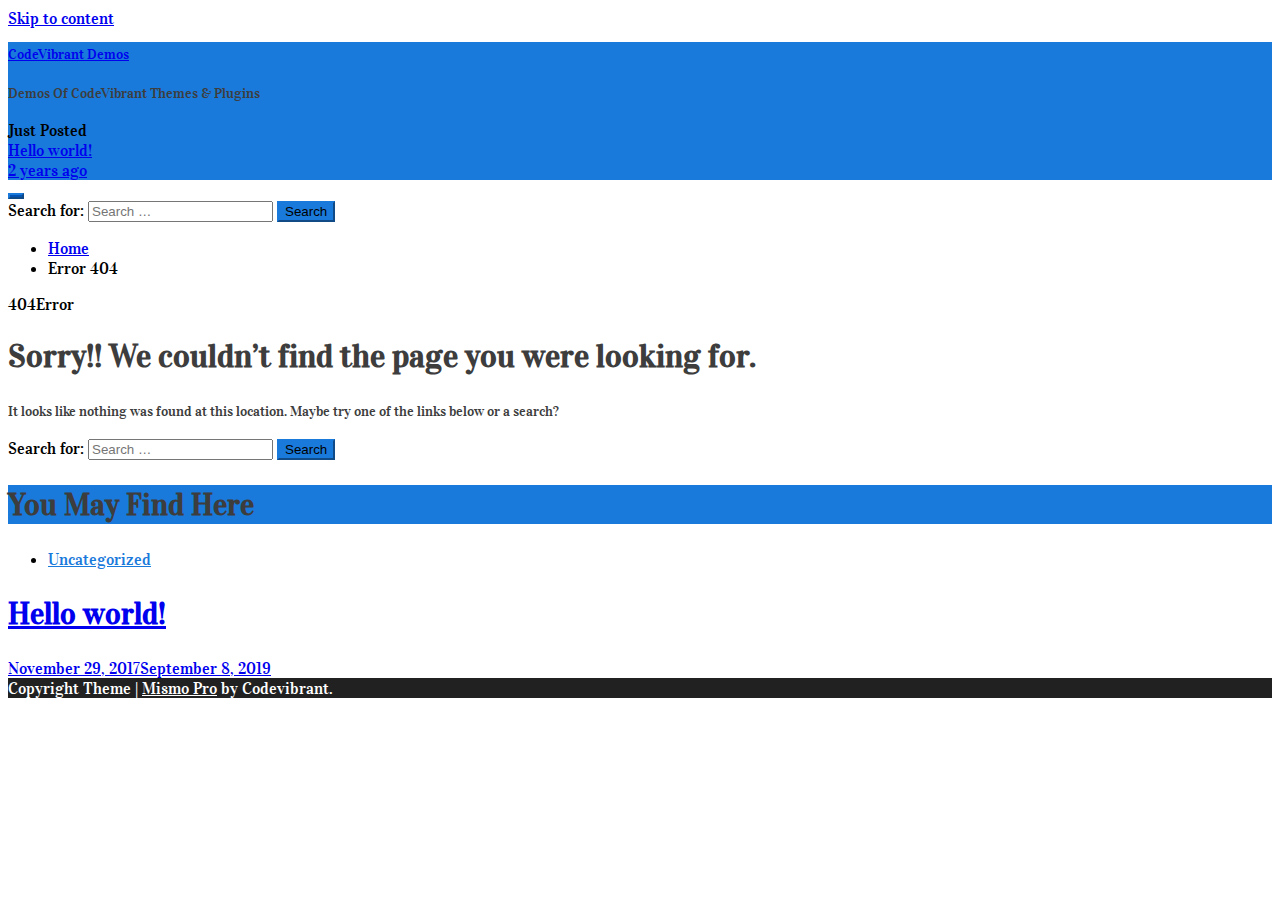
<file: app/static/assets/css/ajax-loader.html>
<!doctype html>
<html lang="en-US">
<head>
	<meta charset="UTF-8">
	<meta name="viewport" content="width=device-width, initial-scale=1">
	<link rel="profile" href="https://gmpg.org/xfn/11">

	<title>Page not found &#8211; CodeVibrant Demos</title>
<link rel='dns-prefetch' href='//fonts.googleapis.com' />
<link rel='dns-prefetch' href='//s.w.org' />
<link rel="alternate" type="application/rss+xml" title="CodeVibrant Demos &raquo; Feed" href="https://demo.codevibrant.com/feed/" />
<link rel="alternate" type="application/rss+xml" title="CodeVibrant Demos &raquo; Comments Feed" href="https://demo.codevibrant.com/comments/feed/" />
		<script type="text/javascript">
			window._wpemojiSettings = {"baseUrl":"https:\/\/s.w.org\/images\/core\/emoji\/12.0.0-1\/72x72\/","ext":".png","svgUrl":"https:\/\/s.w.org\/images\/core\/emoji\/12.0.0-1\/svg\/","svgExt":".svg","source":{"concatemoji":"https:\/\/demo.codevibrant.com\/wp-includes\/js\/wp-emoji-release.min.js?ver=5.3.2"}};
			!function(e,a,t){var r,n,o,i,p=a.createElement("canvas"),s=p.getContext&&p.getContext("2d");function c(e,t){var a=String.fromCharCode;s.clearRect(0,0,p.width,p.height),s.fillText(a.apply(this,e),0,0);var r=p.toDataURL();return s.clearRect(0,0,p.width,p.height),s.fillText(a.apply(this,t),0,0),r===p.toDataURL()}function l(e){if(!s||!s.fillText)return!1;switch(s.textBaseline="top",s.font="600 32px Arial",e){case"flag":return!c([127987,65039,8205,9895,65039],[127987,65039,8203,9895,65039])&&(!c([55356,56826,55356,56819],[55356,56826,8203,55356,56819])&&!c([55356,57332,56128,56423,56128,56418,56128,56421,56128,56430,56128,56423,56128,56447],[55356,57332,8203,56128,56423,8203,56128,56418,8203,56128,56421,8203,56128,56430,8203,56128,56423,8203,56128,56447]));case"emoji":return!c([55357,56424,55356,57342,8205,55358,56605,8205,55357,56424,55356,57340],[55357,56424,55356,57342,8203,55358,56605,8203,55357,56424,55356,57340])}return!1}function d(e){var t=a.createElement("script");t.src=e,t.defer=t.type="text/javascript",a.getElementsByTagName("head")[0].appendChild(t)}for(i=Array("flag","emoji"),t.supports={everything:!0,everythingExceptFlag:!0},o=0;o<i.length;o++)t.supports[i[o]]=l(i[o]),t.supports.everything=t.supports.everything&&t.supports[i[o]],"flag"!==i[o]&&(t.supports.everythingExceptFlag=t.supports.everythingExceptFlag&&t.supports[i[o]]);t.supports.everythingExceptFlag=t.supports.everythingExceptFlag&&!t.supports.flag,t.DOMReady=!1,t.readyCallback=function(){t.DOMReady=!0},t.supports.everything||(n=function(){t.readyCallback()},a.addEventListener?(a.addEventListener("DOMContentLoaded",n,!1),e.addEventListener("load",n,!1)):(e.attachEvent("onload",n),a.attachEvent("onreadystatechange",function(){"complete"===a.readyState&&t.readyCallback()})),(r=t.source||{}).concatemoji?d(r.concatemoji):r.wpemoji&&r.twemoji&&(d(r.twemoji),d(r.wpemoji)))}(window,document,window._wpemojiSettings);
		</script>
		<style type="text/css">
img.wp-smiley,
img.emoji {
	display: inline !important;
	border: none !important;
	box-shadow: none !important;
	height: 1em !important;
	width: 1em !important;
	margin: 0 .07em !important;
	vertical-align: -0.1em !important;
	background: none !important;
	padding: 0 !important;
}
</style>
	<link rel='stylesheet' id='wp-block-library-css'  href='https://demo.codevibrant.com/wp-includes/css/dist/block-library/style.min.css?ver=5.3.2' type='text/css' media='all' />
<link rel='stylesheet' id='wc-block-style-css'  href='https://demo.codevibrant.com/wp-content/plugins/woocommerce/packages/woocommerce-blocks/build/style.css?ver=2.4.5' type='text/css' media='all' />
<link rel='stylesheet' id='contact-form-7-css'  href='https://demo.codevibrant.com/wp-content/plugins/contact-form-7/includes/css/styles.css?ver=5.1.6' type='text/css' media='all' />
<link rel='stylesheet' id='woocommerce-layout-css'  href='https://demo.codevibrant.com/wp-content/plugins/woocommerce/assets/css/woocommerce-layout.css?ver=3.8.1' type='text/css' media='all' />
<link rel='stylesheet' id='woocommerce-smallscreen-css'  href='https://demo.codevibrant.com/wp-content/plugins/woocommerce/assets/css/woocommerce-smallscreen.css?ver=3.8.1' type='text/css' media='only screen and (max-width: 768px)' />
<link rel='stylesheet' id='woocommerce-general-css'  href='https://demo.codevibrant.com/wp-content/plugins/woocommerce/assets/css/woocommerce.css?ver=3.8.1' type='text/css' media='all' />
<style id='woocommerce-inline-inline-css' type='text/css'>
.woocommerce form .form-row .required { visibility: visible; }
</style>
<link rel='stylesheet' id='mismo-fonts-css'  href='https://fonts.googleapis.com/css?family=Roboto%3A300%2C400%2C500%2C700%2C900&#038;subset=latin%2Clatin-ext' type='text/css' media='all' />
<link rel='stylesheet' id='mismo-google-fonts-css'  href='https://fonts.googleapis.com/css?family=Vidaloka%3A400%2C700&#038;subset=latin%2Ccyrillic-ext%2Cgreek-ext%2Cgreek%2Cvietnamese%2Clatin-ext%2Ccyrillic%2Ckhmer%2Cdevanagari%2Carabic%2Chebrew%2Ctelugu' type='text/css' media='all' />
<link rel='stylesheet' id='font-awesome-style-css'  href='https://demo.codevibrant.com/wp-content/themes/mismo-pro/assets/library/font-awesome/css/font-awesome.min.css?ver=4.7.0' type='text/css' media='all' />
<link rel='stylesheet' id='lightslider-style-css'  href='https://demo.codevibrant.com/wp-content/themes/mismo-pro/assets/library/lightslider/css/lightslider.min.css?ver=1.1.3' type='text/css' media='all' />
<link rel='stylesheet' id='mismo-preloader-style-css'  href='https://demo.codevibrant.com/wp-content/themes/mismo-pro/assets/css/m-preloader.css?ver=1.0.0' type='text/css' media='all' />
<link rel='stylesheet' id='animate-style-css'  href='https://demo.codevibrant.com/wp-content/themes/mismo-pro/assets/library/animate/animate.min.css?ver=3.5.1' type='text/css' media='all' />
<link rel='stylesheet' id='mismo-style-css'  href='https://demo.codevibrant.com/wp-content/themes/mismo-pro/style.css?ver=1.0.0' type='text/css' media='all' />
<style id='mismo-style-inline-css' type='text/css'>
.category-button.m-cat-uncategorized a{color:#1a7adb}
.category-button.m-cat-uncategorized a:hover{color:#0052b3}
.category-button.m-cat-uncategorized.ui-state-active a{color:#0052b3}
.category-button.m-cat-1 a{color:#1a7adb}
.category-button.m-cat-1 a:hover{color:#0052b3}
.category-button.m-cat-1 a:after{border-color:#1a7adb}
.category-button.m-cat-1 a:hover::after{border-color:#0052b3}
.banner--layout-one .top-stories-post-wrapper .post-cats-list li.m-cat-1{background:#0052b3}
#site-navigation ul li a .menu-item-description{background:#0052b3}
#site-navigation ul li a .menu-item-description:after{border-top-color:#0052b3}
.header-sticky-sidebar-toggle{color:##ffffff}
a:hover,a:focus,a:active,.entry-cat .cat-links a:hover,.entry-cat a:hover,.entry-footer a:hover,.comment-author .fn .url:hover,.commentmetadata .comment-edit-link,#cancel-comment-reply-link,#cancel-comment-reply-link:before,.logged-in-as a,.widget a:hover,.widget a:hover::before,.widget li:hover::before,#site-navigation ul li a:hover,.cat-links a:hover,.navigation.pagination .nav-links .page-numbers.current,.navigation.pagination .nav-links a.page-numbers:hover,#footer-menu li a:hover,.entry-meta a:hover,.post-info-wrap .entry-meta a:hover,.breadcrumbs .trail-items li a:hover,.entry-title a:hover,.widget_tag_cloud .tagcloud a:hover,.woocommerce ul.products li.product .price,.woocommerce div.product p.price,.woocommerce div.product span.price{color:#1a7adb}
.top-stories-post-wrapper .post-title a:hover,.carousel-controls span:hover,#colophon a:hover,#colophon .widget_archive a:hover,#colophon .widget_categories a:hover,#colophon .widget_recent_entries a:hover,#colophon .widget_meta a:hover,#colophon .widget_pages li a:hover,#colophon .widget_nav_menu li a:hover,#m-follow-icons-wrapper i,#m-search-wrapper .search-form-open:hover,#m-search-wrapper .m-search-form:hover,#m-search-wrapper .search-form:hover,#m-search-wrapper .search-close:hover,#m-main-header #m-follow-icons-wrapper i:hover,.menu-toggle i:hover,#m-scrollup:hover,.head-tags-links a:hover::before,.trending-wrapper .head-tags-links a:hover,.site-header.header--layout-one .highlight-post-title a:hover,.site-header.header--layout-one .highlight-post-title-wrap .entry-meta a:hover,#site-navigation ul li a:hover,#site-navigation ul li.current-menu-item a,.trending-wrapper.tag-before-icon .head-tags-links a:hover::before,.site-header.header--layout-one #site-navigation ul li .sub-menu li a:hover,.site-header.header--layout-one #site-navigation ul li .children li a:hover,.star-value i,#site-navigation ul li .sub-menu li.focus a,#site-navigation ul li .children li.focus a,.comments-link a:hover,.review-content-wrapper .total-review-wrapper,.review-content-wrapper .stars-count,.review-content-wrapper .review-percent,#colophon #m-bottom-footer a:hover,.timeline-widget-wrap .post-title a:hover{color:#1a7adb}
.widget_search .search-submit,.widget_search .search-submit:hover,.navigation.pagination .nav-links .page-numbers.current,.navigation.pagination .nav-links a.page-numbers:hover,.navigation .nav-links a,.bttn,button,input[type=button],input[type=reset],input[type=submit],.comment-list .comment-body,#colophon .category-button a:hover:after,#m-scrollup{border-color:#1a7adb}
.edit-link .post-edit-link,.reply .comment-reply-link,.widget_search .search-submit,.lSSlideOuter .lSPager.lSpg > li.active a,.lSSlideOuter .lSPager.lSpg > li:hover a,.navigation .nav-links a,.bttn,button,input[type=button],input[type=reset],input[type=submit],.navigation .nav-links a:hover,.bttn:hover,input[type=button]:hover,input[type=reset]:hover,input[type=submit]:hover,.woocommerce #respond input#submit:hover,.woocommerce a.button:hover,.woocommerce button.button:hover,.woocommerce input.button:hover,.woocommerce #respond input#submit.alt:hover,.woocommerce a.button.alt:hover,.woocommerce button.button.alt:hover,.woocommerce input.button.alt:hover,.sk-rotating-plane,.sk-double-bounce .sk-child,.sk-wave .sk-rect,.sk-wandering-cubes .sk-cube,.sk-spinner-pulse,.sk-chasing-dots .sk-child,.sk-three-bounce .sk-child,.sk-circle .sk-child:before,.sk-cube-grid .sk-cube ,.sk-fading-circle .sk-circle:before,.sk-folding-cube .sk-cube:before,.sk-spinner-pulse,.woocommerce #respond input#submit,.woocommerce a.button,.woocommerce button.button,.woocommerce input.button,.woocommerce #respond input#submit.alt,.woocommerce a.button.alt,.woocommerce button.button.alt,.woocommerce input.button.alt,.added_to_cart.wc-forward,.timeline-widget-wrap .trending_number span,.mismo_banner .banner--layout-one .banner-btn a:hover{background:#1a7adb}
.archive--grid-style article .entry-meta,#m-scrollup,.header-sticky-sidebar-close,#content .mismo_author_info .widget-title,#content .mismo_author_info .widget-title,#content .mismo_review_posts .widget-title,#content .mismo_review_posts .widget-title,.archive--classic-style article .entry-meta,#m-top-header,.blog article .entry-meta,#content .mismo_social_media .layout-one .widget-title,#content .mismo_social_media .layout-default .widget-title,#m-widget-tab li,.widget-title--layout-default .widget-title,.widget-title--layout-default .carousel-title-wrapper,.widget-title--layout-1 .header-sticky-sidebar-content .widget-title,.widget-title--layout-1 #content .widget-title,.widget-title--layout-1 .header-sticky-sidebar-content .widget-title::after,.widget-title--layout-1 #content .widget-title::after,.widget-title--layout-1 #sidebar-header-ads-area .widget-title,.widget-title--layout-1 #sidebar-header-ads-area .widget-title::after,.widget-title--layout-2 .widget-title::after,.site-header.header--layout-one #m-search-wrapper input[type='search'],.site-header.header--layout-one #m-search-wrapper .m-search-form,#colophon .widget-title::before,.header-layout-default #site-navigation .menu-item-description,.mismo_social_media .layout-two .widget-title::after,.woocommerce ul.products li.product .button{background:#1a7adb}
#m-widget-tab li.ui-tabs-active,#m-widget-tab li.ui-tabs-tab:hover,.navigation .nav-links a:hover,.bttn:hover,button,input[type='button']:hover,input[type='reset']:hover,input[type='submit']:hover,.woocommerce ul.products li.product .button:hover{background:#0052b3}
#colophon{background:#212121}
#colophon,#colophon p,#colophon a,.widget-title--layout-2 #colophon .widget-title{color:#ffffff}
#colophon .category-button a::after{border-color:#ffffff}
body{font-family:Vidaloka;font-style:normal;font-weight:400;text-decoration:none;text-transform:none}
p{font-family:Vidaloka;font-style:normal;font-size:14px;font-weight:400;text-decoration:none;text-transform:none;line-height:1.8;color:#3d3d3d }
h1{font-family:Vidaloka;font-style:normal;font-size:32px;font-weight:700;text-decoration:none;text-transform:none;line-height:1.3;color:#3d3d3d}
h2{font-family:Vidaloka;font-style:normal;font-size:30px;font-weight:700;text-decoration:none;text-transform:none;line-height:1.3;color:#3d3d3d}
h3{font-family:Vidaloka;font-style:normal;font-size:26px;font-weight:700;text-decoration:none;text-transform:none;line-height:1.3;color:#3d3d3d}
h4{font-family:Vidaloka;font-style:normal;font-size:20px;font-weight:700;text-decoration:none;text-transform:none;line-height:1.3;color:#3d3d3d}
h5{font-family:Vidaloka;font-style:normal;font-size:18px;font-weight:700;text-decoration:none;text-transform:none;line-height:1.3;color:#3d3d3d}
h6{font-family:Vidaloka;font-style:normal;font-size:16px;font-weight:700;text-decoration:none;text-transform:none;line-height:1.3;color:#3d3d3d}
</style>
<link rel='stylesheet' id='mismo-responsive-style-css'  href='https://demo.codevibrant.com/wp-content/themes/mismo-pro/assets/css/m-responsive.css?ver=1.0.0' type='text/css' media='all' />
<link rel='stylesheet' id='mismo-woocommerce-style-css'  href='https://demo.codevibrant.com/wp-content/themes/mismo-pro/assets/css/woocommerce.css?ver=5.3.2' type='text/css' media='all' />
<style id='mismo-woocommerce-style-inline-css' type='text/css'>
@font-face {
			font-family: "star";
			src: url("https://demo.codevibrant.com/wp-content/plugins/woocommerce/assets/fonts/star.eot");
			src: url("https://demo.codevibrant.com/wp-content/plugins/woocommerce/assets/fonts/star.eot?#iefix") format("embedded-opentype"),
				url("https://demo.codevibrant.com/wp-content/plugins/woocommerce/assets/fonts/star.woff") format("woff"),
				url("https://demo.codevibrant.com/wp-content/plugins/woocommerce/assets/fonts/star.ttf") format("truetype"),
				url("https://demo.codevibrant.com/wp-content/plugins/woocommerce/assets/fonts/star.svg#star") format("svg");
			font-weight: normal;
			font-style: normal;
		}
</style>
<script type='text/javascript' src='https://demo.codevibrant.com/wp-includes/js/jquery/jquery.js?ver=1.12.4-wp'></script>
<script type='text/javascript' src='https://demo.codevibrant.com/wp-includes/js/jquery/jquery-migrate.min.js?ver=1.4.1'></script>
<script type='text/javascript' src='https://demo.codevibrant.com/wp-content/themes/mismo-pro/assets/js/jquery-ui.js?ver=1'></script>
<link rel='https://api.w.org/' href='https://demo.codevibrant.com/wp-json/' />
<link rel="EditURI" type="application/rsd+xml" title="RSD" href="https://demo.codevibrant.com/xmlrpc.php?rsd" />
<link rel="wlwmanifest" type="application/wlwmanifest+xml" href="https://demo.codevibrant.com/wp-includes/wlwmanifest.xml" /> 
<meta name="generator" content="WordPress 5.3.2" />
<meta name="generator" content="WooCommerce 3.8.1" />
	<noscript><style>.woocommerce-product-gallery{ opacity: 1 !important; }</style></noscript>
	<style type="text/css">.recentcomments a{display:inline !important;padding:0 !important;margin:0 !important;}</style></head>

<body class="error404 theme-mismo-pro woocommerce-no-js hfeed mismo-image-hover--effect-one site--full-layout widget-title--layout-1 woocommerce-active">
	        <div id="preloader-background">
            <div class="preloader-wrapper">
                                        <div class="sk-spinner sk-spinner-pulse"></div>
                            </div>
        </div><!-- #preloader-background -->

<div id="page" class="site">
	<a class="skip-link screen-reader-text" href="#content">Skip to content</a>

		<header id="masthead" class="site-header header--layout-default"><div id="m-top-header" >
    <div class="cv-container">
        <div class="top-header-wrap cv-clearfix">

            <div class="sticky-sidebar-logo-wrap">
                <div class="site-branding">
                                            <p class="site-title"><a href="https://demo.codevibrant.com/" rel="home">CodeVibrant Demos</a></p>
                                                <p class="site-description">Demos Of CodeVibrant Themes &amp; Plugins</p>
                                    </div><!-- .site-branding -->
                            </div><!-- .sticky-sidebar-logo-wrap -->

                                    <div class="top-header-highlight-post ">
                            <div class="highlight-post-main-title">Just Posted</div>                            
                            <div class="highlight-post-wrap" data-direction="left" data-duration="8000">
                                <div class="highlight-post-thumb-wrap">                                            <div class="highlight-post-title-wrap">
                                                <div class="highlight-post-title post-title.small-size ">
                                                    <a href="https://demo.codevibrant.com/blog/hello-world/">Hello world!</a>
                                                </div>
                                                <div class="entry-meta">
                                                    <span class="posted-on"> <a href="https://demo.codevibrant.com/blog/hello-world/" rel="bookmark">2 years ago</a></span>                                                </div><!-- .entry-meta -->
                                            </div><!-- highlight-post-title-wrap -->
                                </div><!-- .highlight-post-thumb-wrap -->                            </div><!-- .highlight-post-wrap -->
                        </div><!-- .top-header-highlight-post -->
            
        </div><!-- .top-header-wrap -->
    </div><!-- .cv-container -->
</div><!-- #m-top-header -->

<div id="m-main-header">
    <div class="cv-container">
        <div class="nav-search-wrapper cv-clearfix">

            <nav id="site-navigation" class="main-navigation">
                <button class="menu-toggle" aria-controls="primary-menu" aria-expanded="false"><i class="fa fa-navicon"></i></button>
                            </nav><!-- #site-navigation -->

            <div class="icon-search-wrapper">                            <div id="m-search-wrapper">
                                <div class="search-form-open"><i class="fa fa-search" aria-hidden="true"></i></div>
                                <div class="m-search-form search-form-hidden">
                                    <div class="search-form-open"><i class="fa fa-search" aria-hidden="true"></i></div>
                                    <form role="search" method="get" class="search-form" action="https://demo.codevibrant.com/">
				<label>
					<span class="screen-reader-text">Search for:</span>
					<input type="search" class="search-field" placeholder="Search &hellip;" value="" name="s" />
				</label>
				<input type="submit" class="search-submit" value="Search" />
			</form>                                    <div class="search-close"><i class="fa fa-times" aria-hidden="true"></i></div>
                                </div>
                            </div><!-- #m-search-wrapper -->
            </div><!-- .icon-search-wrapper -->        </div><!-- .nav-search-wrapper -->
    </div><!-- .cv-container -->
</div><!-- #m-main-header --></header><!-- #masthead -->        <nav id="breadcrumb" class="m-breadcrumb">
                <div role="navigation" aria-label="Breadcrumbs" class="breadcrumb-trail breadcrumbs" itemprop="breadcrumb"><div class="cv-container"><ul class="trail-items" itemscope itemtype="http://schema.org/BreadcrumbList"><meta name="numberOfItems" content="2" /><meta name="itemListOrder" content="Ascending" /><li itemprop="itemListElement" itemscope itemtype="http://schema.org/ListItem" class="trail-item trail-begin"><a href="https://demo.codevibrant.com/" rel="home" itemprop="item"><span itemprop="name">Home</span></a><meta itemprop="position" content="1" /></li><li itemprop="itemListElement" itemscope itemtype="http://schema.org/ListItem" class="trail-item trail-end"><span itemprop="item"><span itemprop="name">Error 404</span></span><meta itemprop="position" content="2" /></li></ul></div></div>        </nav>

	<div id="content" class="site-content">
		<div class="cv-container">	<div id="primary" class="content-area">
		<main id="main" class="site-main">

					<section class="error-404 not-found pnf-layout--default">
							<header class="page-header">
					<div class="error-image">
						<i class="fa fa-exclamation-triangle"></i>
						404<span>Error</span>
					</div>
					<h1 class="page-title">Sorry!! We couldn&rsquo;t find the page you were looking for.</h1>
				</header><!-- .page-header -->

				<div class="page-content">
					<p>It looks like nothing was found at this location. Maybe try one of the links below or a search?</p>
					<form role="search" method="get" class="search-form" action="https://demo.codevibrant.com/">
				<label>
					<span class="screen-reader-text">Search for:</span>
					<input type="search" class="search-field" placeholder="Search &hellip;" value="" name="s" />
				</label>
				<input type="submit" class="search-submit" value="Search" />
			</form>
				</div><!-- .page-content -->

						</section><!-- .error-404 -->

								<div class="page-extra-content mismo-404-latest-posts-wrapper">
						<div class="custom-title"><h2 class="section-title widget-title mismo-related-post-title">You May Find Here</h2></div><!-- .custom-title --><div class="mismo-pnf-latest-posts-wrapper mismo-related-posts-wrapper"><article id="post-1" class="no-thumbnail wow fadeInUp post-1 post type-post status-publish format-standard hentry category-uncategorized" data-wow-delay="0.5s">
    <a href="https://demo.codevibrant.com/blog/hello-world/">
        <figure class="mismo-bg-img medium-image" style="background-image:url();">
        </figure>
    </a>
	<header class="entry-header">
				<ul class="post-cats-list">
							<li class="category-button m-cat-1"><a href="https://demo.codevibrant.com/blog/category/uncategorized/">Uncategorized</a></li>
					</ul>
<h2 class="post-title medium-size"><a href="https://demo.codevibrant.com/blog/hello-world/" rel="bookmark">Hello world!</a></h2>        <div class="entry-meta">
            <span class="posted-on"><a href="https://demo.codevibrant.com/blog/hello-world/" rel="bookmark"><time class="entry-date published" datetime="2017-11-29T09:18:50+00:00">November 29, 2017</time><time class="updated" datetime="2019-09-08T10:43:53+00:00">September 8, 2019</time></a></span>        </div><!-- .entry-meta -->
	</header><!-- .entry-header -->

</article><!-- #post-1 --></div><!-- .mismo-pnf-latest-posts-wrapper -->					</div><!-- .page-extra-content -->
			
		</main><!-- #main -->
	</div><!-- #primary -->


</div><!-- cv-container -->
	</div><!-- #content -->

	<footer id="colophon" class="site-footer" ><div id="m-bottom-footer"><div class="cv-container">        <div class="site-info">
            Copyright Theme | <a href="https://codevibrant.com/">Mismo Pro</a> by Codevibrant.        </div><!-- .site-info -->
        <div class="footer-nav">
            <nav id="bottom-navigation" class="main-navigation">
                            </nav><!-- #bottom-navigation -->
        </div><!-- .footer-nav -->
</div><!-- cv-container --></div><!-- #m-bottom-footer --></footer><!-- #colophon --><div id="m-scrollup" class="animated arrow-hide"><i class="fa fa-arrow-up"></i></div>
</div><!-- #page -->

	<script type="text/javascript">
		var c = document.body.className;
		c = c.replace(/woocommerce-no-js/, 'woocommerce-js');
		document.body.className = c;
	</script>
	<script type='text/javascript'>
/* <![CDATA[ */
var wpcf7 = {"apiSettings":{"root":"https:\/\/demo.codevibrant.com\/wp-json\/contact-form-7\/v1","namespace":"contact-form-7\/v1"}};
/* ]]> */
</script>
<script type='text/javascript' src='https://demo.codevibrant.com/wp-content/plugins/contact-form-7/includes/js/scripts.js?ver=5.1.6'></script>
<script type='text/javascript' src='https://demo.codevibrant.com/wp-content/plugins/woocommerce/assets/js/jquery-blockui/jquery.blockUI.min.js?ver=2.70'></script>
<script type='text/javascript'>
/* <![CDATA[ */
var wc_add_to_cart_params = {"ajax_url":"\/wp-admin\/admin-ajax.php","wc_ajax_url":"\/?wc-ajax=%%endpoint%%","i18n_view_cart":"View cart","cart_url":"https:\/\/demo.codevibrant.com","is_cart":"","cart_redirect_after_add":"no"};
/* ]]> */
</script>
<script type='text/javascript' src='https://demo.codevibrant.com/wp-content/plugins/woocommerce/assets/js/frontend/add-to-cart.min.js?ver=3.8.1'></script>
<script type='text/javascript' src='https://demo.codevibrant.com/wp-content/plugins/woocommerce/assets/js/js-cookie/js.cookie.min.js?ver=2.1.4'></script>
<script type='text/javascript'>
/* <![CDATA[ */
var woocommerce_params = {"ajax_url":"\/wp-admin\/admin-ajax.php","wc_ajax_url":"\/?wc-ajax=%%endpoint%%"};
/* ]]> */
</script>
<script type='text/javascript' src='https://demo.codevibrant.com/wp-content/plugins/woocommerce/assets/js/frontend/woocommerce.min.js?ver=3.8.1'></script>
<script type='text/javascript'>
/* <![CDATA[ */
var wc_cart_fragments_params = {"ajax_url":"\/wp-admin\/admin-ajax.php","wc_ajax_url":"\/?wc-ajax=%%endpoint%%","cart_hash_key":"wc_cart_hash_c4790d4ede31c7f003eaa91594aaf58b","fragment_name":"wc_fragments_c4790d4ede31c7f003eaa91594aaf58b","request_timeout":"5000"};
/* ]]> */
</script>
<script type='text/javascript' src='https://demo.codevibrant.com/wp-content/plugins/woocommerce/assets/js/frontend/cart-fragments.min.js?ver=3.8.1'></script>
<script type='text/javascript' src='https://demo.codevibrant.com/wp-content/themes/mismo-pro/assets/library/lightslider/js/lightslider.min.js?ver=1.1.3'></script>
<script type='text/javascript' src='https://demo.codevibrant.com/wp-content/themes/mismo-pro/assets/js/m-combine-scripts.js?ver=1.0.0'></script>
<script type='text/javascript' src='https://demo.codevibrant.com/wp-content/themes/mismo-pro/assets/js/widgets-ajax.js?ver=1.0.0'></script>
<script type='text/javascript'>
/* <![CDATA[ */
var mismoObject = {"sidebar_sticky":"on","header_sticky":"on","wow_effect":"on"};
/* ]]> */
</script>
<script type='text/javascript' src='https://demo.codevibrant.com/wp-content/themes/mismo-pro/assets/js/m-custom-scripts.js?ver=1.0.0'></script>
<script type='text/javascript' src='https://demo.codevibrant.com/wp-content/themes/mismo-pro/assets/js/navigation.js?ver=1.0.0'></script>
<script type='text/javascript' src='https://demo.codevibrant.com/wp-content/themes/mismo-pro/assets/js/skip-link-focus-fix.js?ver=1.0.0'></script>
<script type='text/javascript' src='https://demo.codevibrant.com/wp-content/themes/mismo-pro/assets/library/sticky/jquery.sticky.min.js?ver=1.0.4'></script>
<script type='text/javascript' src='https://demo.codevibrant.com/wp-content/themes/mismo-pro/assets/library/wow/wow.min.js?ver=1.1.3'></script>
<script type='text/javascript' src='https://demo.codevibrant.com/wp-content/themes/mismo-pro/assets/library/sticky-sidebar/theia-sticky-sidebar.min.js?ver=1.7.0'></script>
<script type='text/javascript' src='https://demo.codevibrant.com/wp-includes/js/wp-embed.min.js?ver=5.3.2'></script>

</body>
</html>
</file>
